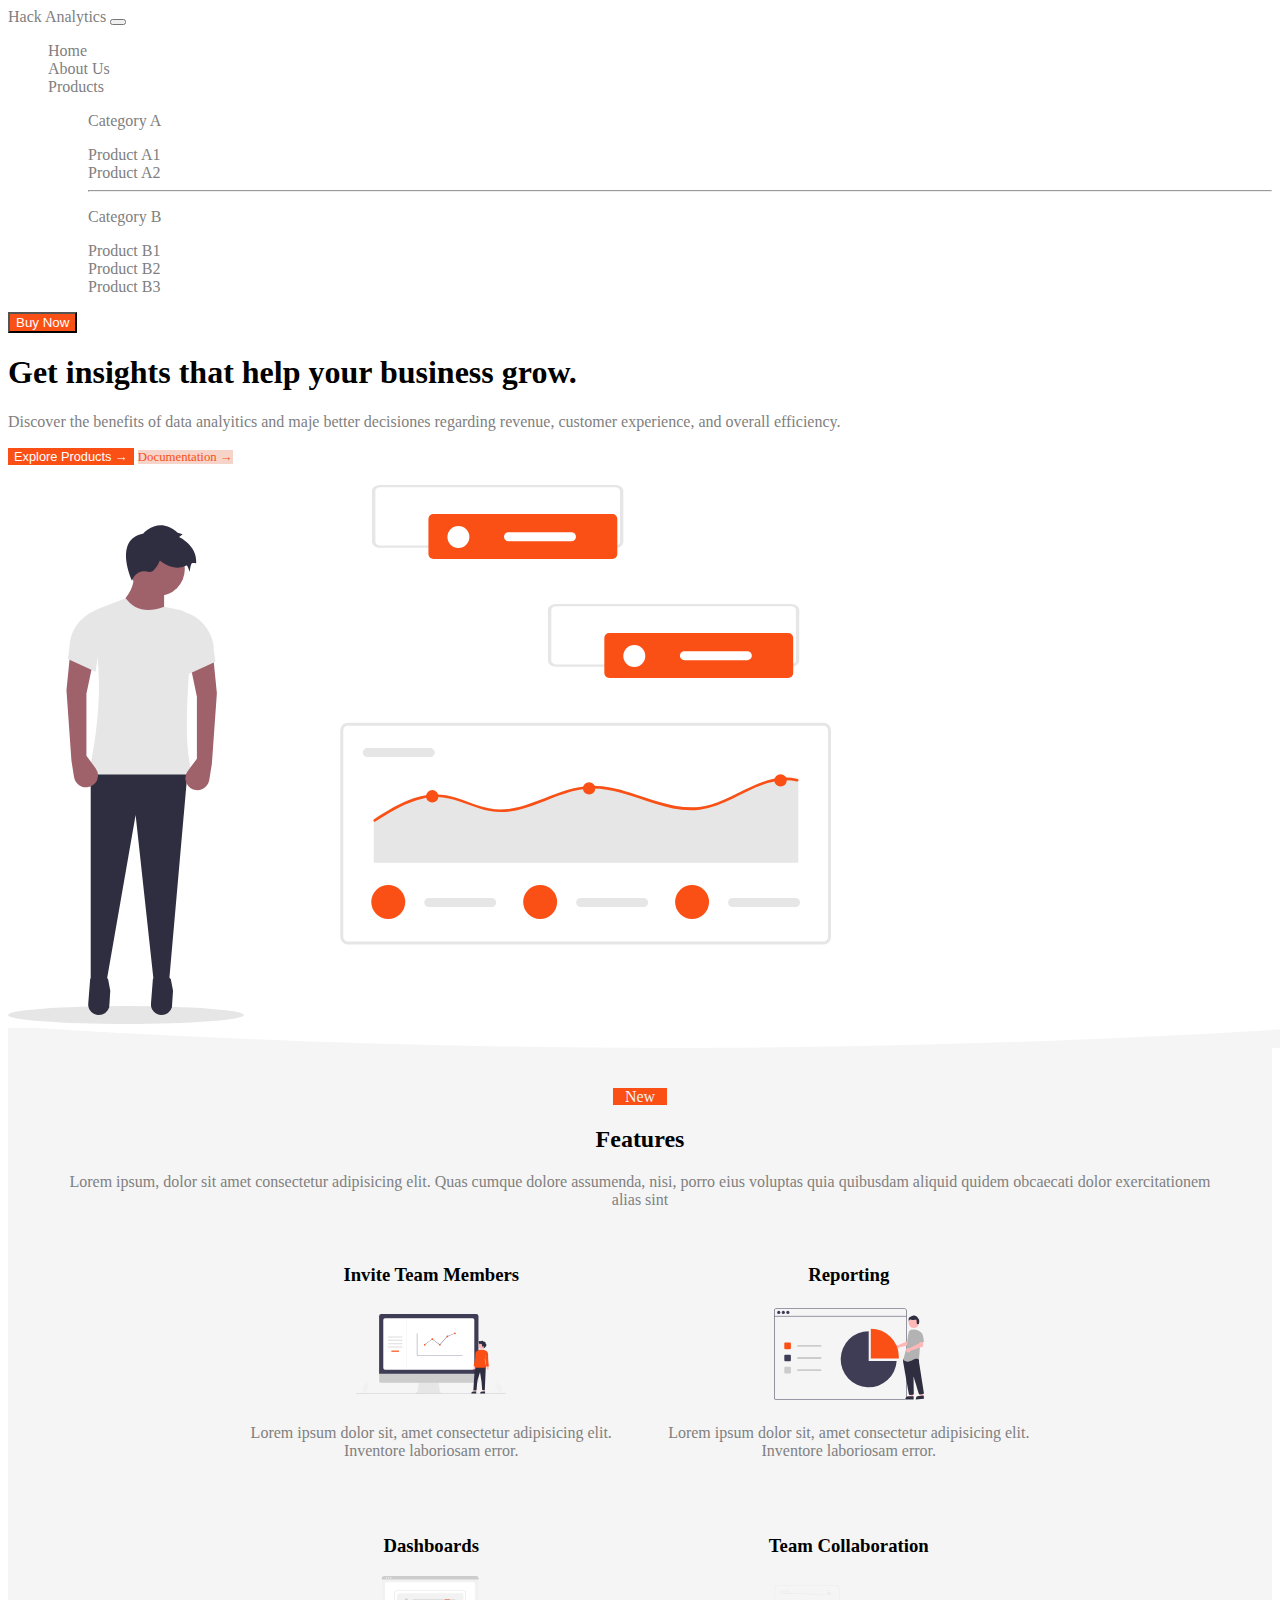
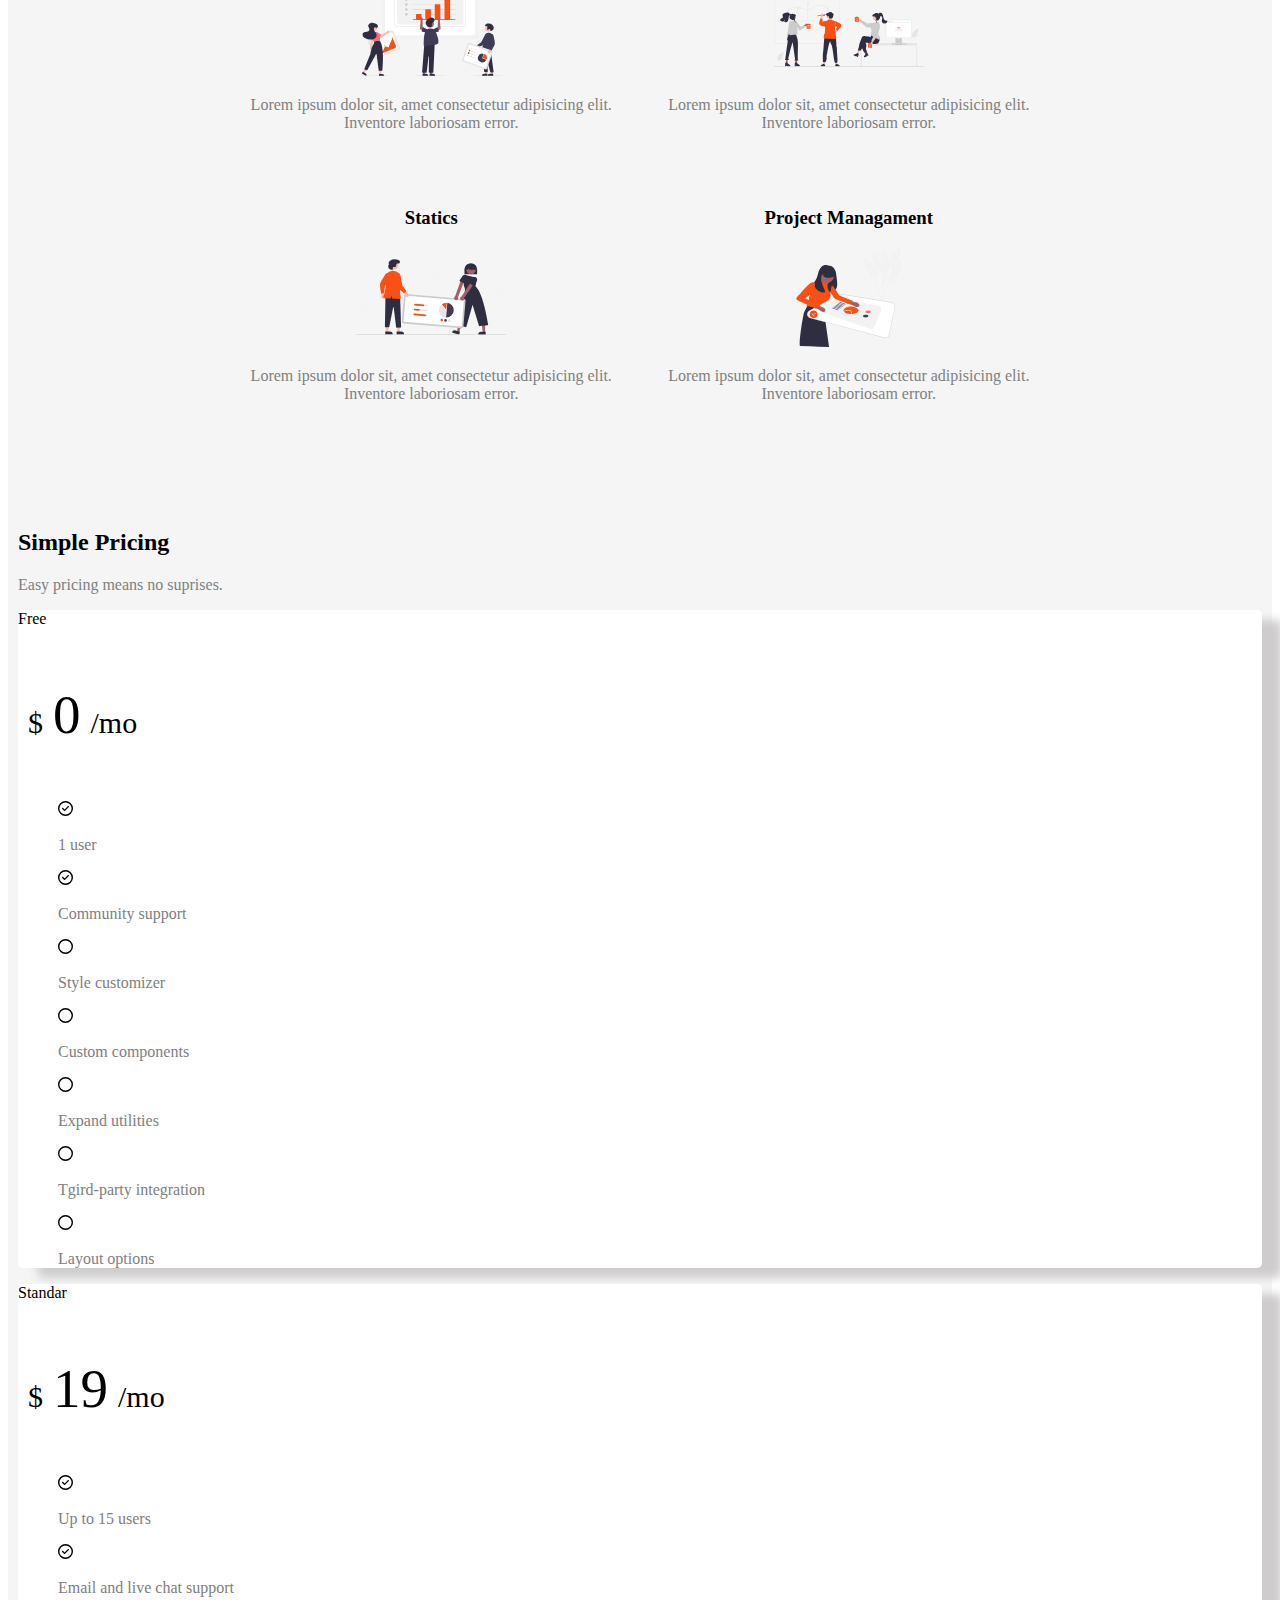
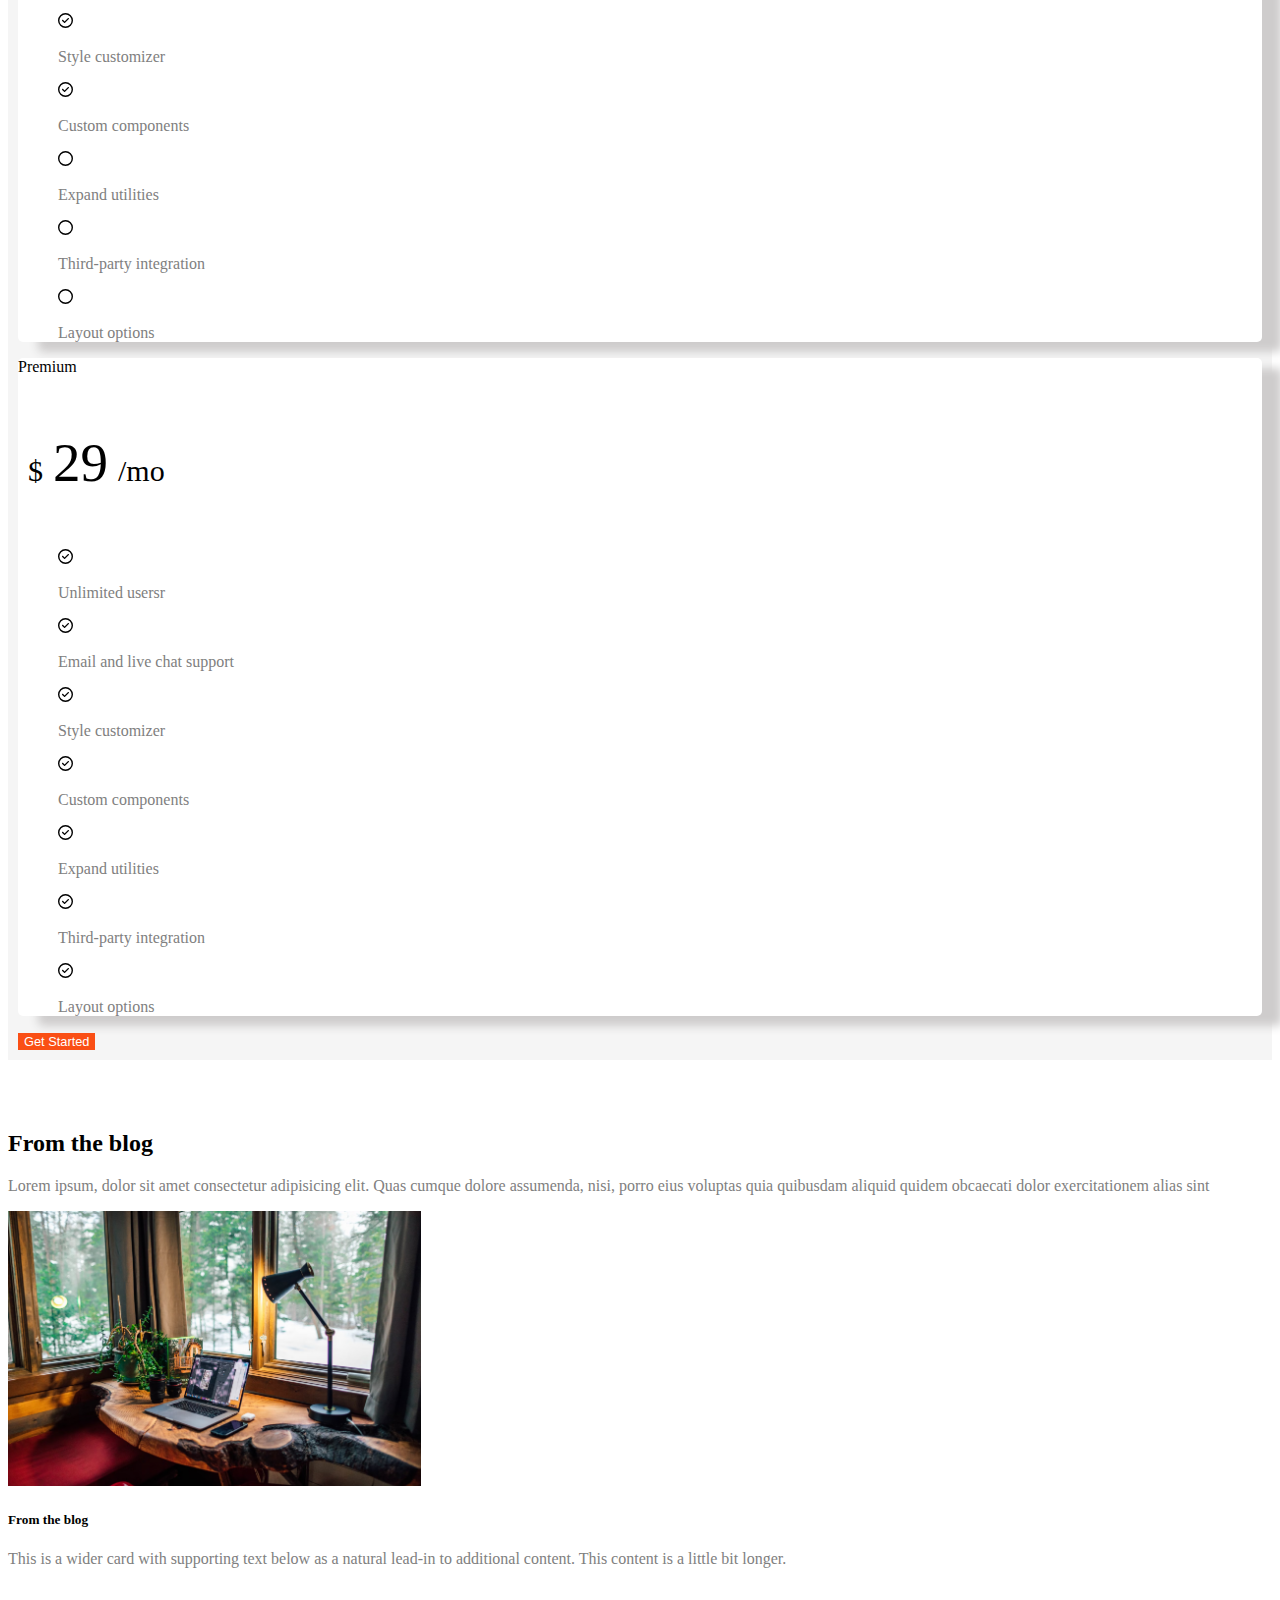
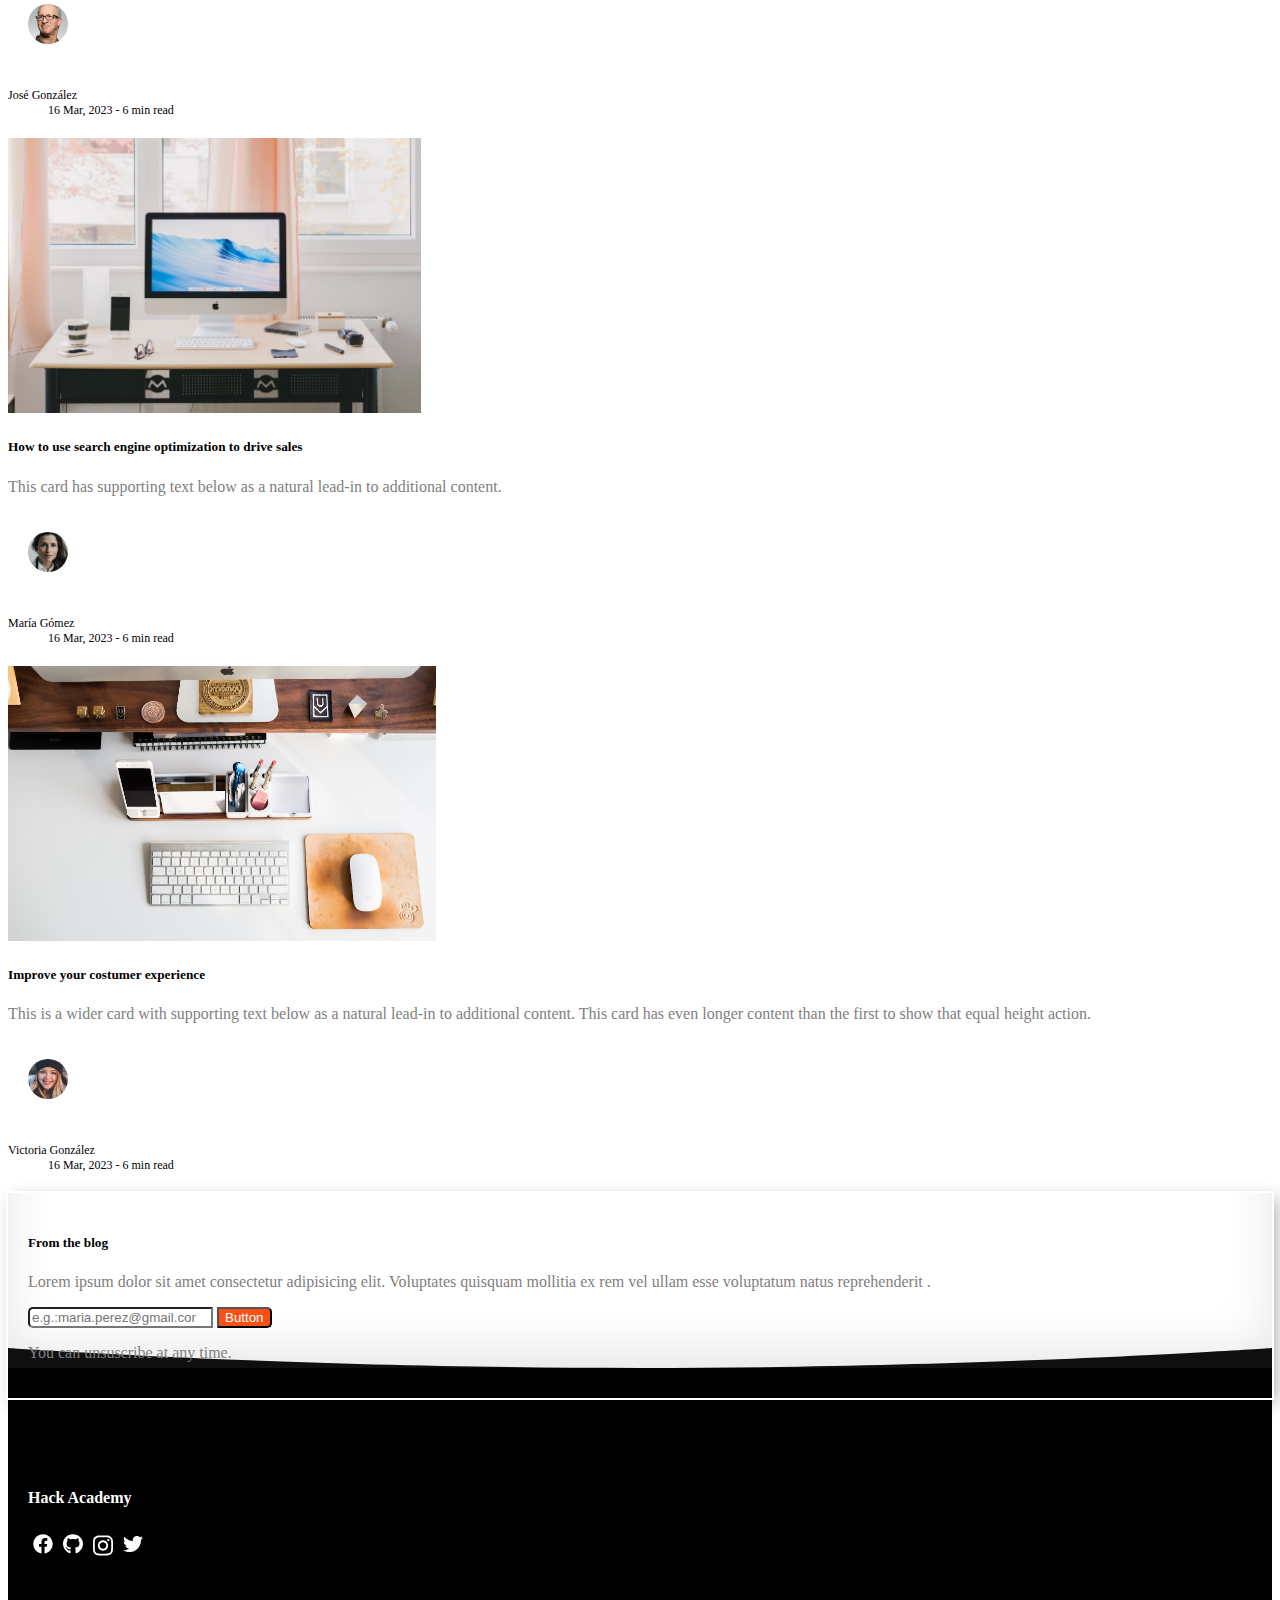
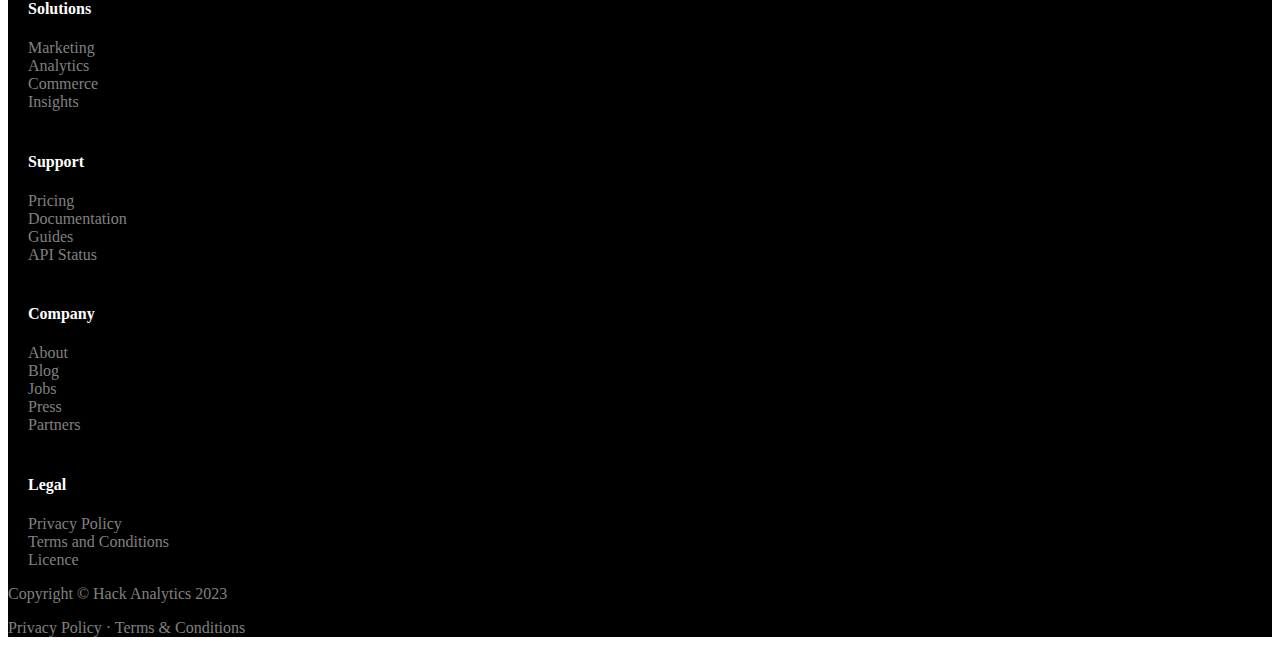
<file: index.html>
<!DOCTYPE html>
<html lang="en">
  <head>
    <meta charset="UTF-8" />
    <meta http-equiv="X-UA-Compatible" content="IE=edge" />
    <meta name="viewport" content="width=device-width, initial-scale=1.0" />
    <link
      href="https://cdn.jsdelivr.net/npm/bootstrap@5.3.0-alpha3/dist/css/bootstrap.min.css"
      rel="stylesheet"
      integrity="sha384-KK94CHFLLe+nY2dmCWGMq91rCGa5gtU4mk92HdvYe+M/SXH301p5ILy+dN9+nJOZ"
      crossorigin="anonymous"
    />
    <link rel="stylesheet" href="style.css" />
    <title>Hack Analytics</title>
  </head>
  <body>
    <nav
      class="navbar navbar-expand-lg bg-body-tertiary border-bottom border-secondary-subtle border-2 mb-5"
    >
      <div class="container-fluid mx-5">
        <a class="navbar-brand fw-bold" href="#">Hack Analytics</a>
        <button
          class="navbar-toggler"
          type="button"
          data-bs-toggle="collapse"
          data-bs-target="#navbarSupportedContent"
          aria-controls="navbarSupportedContent"
          aria-expanded="false"
          aria-label="Toggle navigation"
        >
          <span class="navbar-toggler-icon"></span>
        </button>
        <div
          class="collapse navbar-collapse ms-auto justify-content-end"
          id="navbarSupportedContent"
        >
          <ul class="navbar-nav mb-2 mb-lg-0">
            <li class="nav-item">
              <a class="nav-link active" aria-current="page" href="#">Home</a>
            </li>
            <li class="nav-item">
              <a class="nav-link" href="#">About Us</a>
            </li>
            <li class="nav-item dropdown">
              <a
                class="nav-link dropdown-toggle"
                href="#"
                role="button"
                data-bs-toggle="dropdown"
                aria-expanded="false"
              >
                Products
              </a>
              <ul class="dropdown-menu">
                <li><p class="text-secondary text-center">Category A</p></li>
                <li><a class="dropdown-item" href="#">Product A1</a></li>
                <li><a class="dropdown-item" href="#">Product A2</a></li>
                <li><hr class="dropdown-divider" /></li>
                <li><p class="text-secondary text-center">Category B</p></li>
                <li><a class="dropdown-item" href="#">Product B1</a></li>
                <li><a class="dropdown-item" href="#">Product B2</a></li>
                <li><a class="dropdown-item" href="#">Product B3</a></li>
              </ul>
            </li>
          </ul>
          <form class="d-flex" role="search">
            <button class="btn btn-buy rounded-pill" type="submit">
              Buy Now
            </button>
          </form>
        </div>
      </div>
    </nav>

    <section id="hero" class="hero">
      <div class="container">
        <div class="row p-5">
          <div class="col-12 col-lg-6 greyBorder">
            <h1 class="p-3">Get insights that help your business grow.</h1>
            <p class="p-3">
              Discover the benefits of data analyitics and maje better
              decisiones regarding revenue, customer experience, and overall
              efficiency.
            </p>
            <div class="buttons p-3 mb-5">
              <button class="btn btn-primary products-btn p-3">
                Explore Products →
              </button>
              <a class="btn btn-secondary documentation-btn p-3" href="#"
                >Documentation →</a
              >
            </div>
          </div>
          <div class="col-12 col-lg-6 mt-5">
            <img
              class="img-fluid"
              src="img/undraw_data_reports_706v.svg"
              alt="graphics reports"
            />
          </div>
        </div>
      </div>
    </section>

    <section class="features">
      <div class="container text-center">
        <div class="row featuresHeading">
          <div class="col-12">
            <span class="new rounded-pill fw-bold">New</span>
            <h2 class="mt-3">Features</h2>
            <p class="m-3 fs-6">
              Lorem ipsum, dolor sit amet consectetur adipisicing elit. Quas
              cumque dolore assumenda, nisi, porro eius voluptas quia quibusdam
              aliquid quidem obcaecati dolor exercitationem alias sint
            </p>
          </div>
          <div class="col-12 col-lg-6 featuresItems mt-5">
            <div class="featuresItem">
              <h3 class="mb-4 fs-6">Invite Team Members</h3>
              <img src="img/undraw_dashboard_re_3b76.svg" alt="feature" />
              <p class="m-3 fs-6">
                Lorem ipsum dolor sit, amet consectetur adipisicing elit.
                Inventore laboriosam error.
              </p>
            </div>
            <div class="featuresItem">
              <h3 class="mb-4 fs-6">Reporting</h3>
              <img src="img/undraw_segmentation_re_gduq.svg" alt="feature" />
              <p class="m-3 fs-6">
                Lorem ipsum dolor sit, amet consectetur adipisicing elit.
                Inventore laboriosam error.
              </p>
            </div>
            <div class="featuresItem">
              <h3 class="mb-4 fs-6">Dashboards</h3>
              <img src="img/undraw_data_re_80ws.svg" alt="feature" />
              <p class="m-3 fs-6">
                Lorem ipsum dolor sit, amet consectetur adipisicing elit.
                Inventore laboriosam error.
              </p>
            </div>
            <div class="featuresItem">
              <h3 class="mb-4 fs-6">Team Collaboration</h3>
              <img
                src="img/undraw_team_collaboration_re_ow29.svg"
                alt="feature"
              />
              <p class="m-3 fs-6">
                Lorem ipsum dolor sit, amet consectetur adipisicing elit.
                Inventore laboriosam error.
              </p>
            </div>
            <div class="featuresItem">
              <h3 class="mb-4 fs-6">Statics</h3>
              <img src="img/undraw_statistics_re_kox4.svg" alt="feature" />
              <p class="m-3 fs-6">
                Lorem ipsum dolor sit, amet consectetur adipisicing elit.
                Inventore laboriosam error.
              </p>
            </div>
            <div class="featuresItem">
              <h3 class="mb-4 fs-6">Project Managament</h3>
              <img src="img/undraw_project_complete_lwss.svg" alt="feature" />
              <p class="m-3 fs-6">
                Lorem ipsum dolor sit, amet consectetur adipisicing elit.
                Inventore laboriosam error.
              </p>
            </div>
          </div>
        </div>
      </div>
    </section>

    <section id="pricing">
      <div class="container mb-5">
        <div class="row p-5">
          <div class="col-12 mt-5 mb-5 text-center">
            <h2>Simple Pricing</h2>
            <p class="fw-bold">Easy pricing means no suprises.</p>
          </div>
          <div class="col-12 col-lg-4 card-pricing">
            <span class="d-flex justify-content-center p-3 free">Free</span>
            <p class="text-center price"><span class="signo">$</span>0<span class="month">/mo</span></p>
            <ul>
              <li>
                <img class="check d-inline" src="./img/circle-check-regular.svg" alt="check">
                <p class="d-inline ms-1">1 user</p>
              </li>
              <li>
                <img class="check d-inline" src="./img/circle-check-regular.svg" alt="check">
                <p class="d-inline ms-1">Community support</p>
              </li>
              <li>
                <img class="check d-inline" src="./img/circle-regular (1).svg" alt="check">
                <p class="d-inline ms-1">Style customizer</p>
              </li>
              <li>
                <img class="check d-inline" src="./img/circle-regular (1).svg" alt="check">
                <p class="d-inline ms-1">Custom components</p>
              </li>
              <li>
                <img class="check d-inline" src="./img/circle-regular (1).svg" alt="check">
                <p class="d-inline ms-1">Expand utilities</p>
              </li>
              <li>
                <img class="check d-inline" src="./img/circle-regular (1).svg" alt="check">
                <p class="d-inline ms-1">Tgird-party integration</p>
              </li>
              <li>
                <img class="check d-inline" src="./img/circle-regular (1).svg" alt="check">
                <p class="d-inline ms-1">Layout options</p></li>
            <ul>
          </div>
          <div class="col-12 col-lg-4 card-pricing">
            <span class="d-flex justify-content-center p-3 standar">Standar</span>
            <p class="text-center price"><span class="signo">$</span>19<span class="month">/mo</span></p>
            <ul>
              <li>
                <img class="check d-inline" src="./img/circle-check-regular.svg" alt="check">
                <p class="d-inline ms-1">Up to 15 users</p>
              </li>
              <li>
                <img class="check d-inline" src="./img/circle-check-regular.svg" alt="check">
                <p class="d-inline ms-1">Email and live chat support</p>
              </li>
              <li>
                <img class="check d-inline" src="./img/circle-check-regular.svg" alt="check">
                <p class="d-inline ms-1">Style customizer</p>
              </li>
              <li>
                <img class="check d-inline" src="./img/circle-check-regular.svg" alt="check">
                <p class="d-inline ms-1">Custom components</p>
              </li>
              <li>
                <img class="check d-inline" src="./img/circle-regular (1).svg" alt="check">
                <p class="d-inline ms-1">Expand utilities</p>
              </li>
              <li>
                <img class="check d-inline" src="./img/circle-regular (1).svg" alt="check">
                <p class="d-inline ms-1">Third-party integration</p>
              </li>
              <li>
                <img class="check d-inline" src="./img/circle-regular (1).svg" alt="check">
              <p class="d-inline ms-1">Layout options</p>
            <ul>
          </div>
          <div class="col-12 col-lg-4 card-pricing">
            <span class="d-flex justify-content-center p-3 premium">Premium</span>
            <p class="text-center price"><span class="signo">$</span>29<span class="month">/mo</span></p>
            <ul>
              <li>
                <img class="check d-inline" src="./img/circle-check-regular.svg" alt="check">
                <p class="d-inline ms-1">Unlimited usersr</p>
              </li>
              <li>
                <img class="check d-inline" src="./img/circle-check-regular.svg" alt="check">
                <p class="d-inline ms-1">Email and live chat support</p>
              </li>
              <li>
                <img class="check d-inline" src="./img/circle-check-regular.svg" alt="check">
                <p class="d-inline ms-1">Style customizer</p>
              </li>
              <li>
                <img class="check d-inline" src="./img/circle-check-regular.svg" alt="check">
                <p class="d-inline ms-1">Custom components</p>
              </li>
              <li>
                <img class="check d-inline" src="./img/circle-check-regular.svg" alt="check">
                <p class="d-inline ms-1">Expand utilities</p>
              </li>
              <li>
                <img class="check d-inline" src="./img/circle-check-regular.svg" alt="check">
                <p class="d-inline ms-1">Third-party integration</p>
              </li>
              <li>
                <img class="check d-inline" src="./img/circle-check-regular.svg" alt="check">
                <p class="d-inline ms-1">Layout options</p>
              </li>
          
          </div>
        </div>
        <div class="d-flex justify-content-center m-5 ">
          <button class="btn btn-primary products-btn p-3 fw-bold">Get Started</button>
        
        </div>
      </div>
      
      
    </section>

    <section id="blog">
      <div class="container">
        <h2 class="mt-3 text-center">From the blog</h2>
        <p class="m-3 fs-6 text-center">
          Lorem ipsum, dolor sit amet consectetur adipisicing elit. Quas cumque
          dolore assumenda, nisi, porro eius voluptas quia quibusdam aliquid
          quidem obcaecati dolor exercitationem alias sint
        </p>
        <div class="row row-cols-1 row-cols-lg-3 g-4 p-0">
          <div class="col-12">
            <div class="card h-100">
              <img
                src="img/blog-1.avif"
                class="card-img-top card-idem"
                alt="..."
              />
              <div class="card-body">
                <h5 class="card-title">From the blog</h5>
                <p class="card-text">
                  This is a wider card with supporting text below as a natural
                  lead-in to additional content. This content is a little bit
                  longer.
                </p>
              </div>
              <div class="card-footer d-flex">
                <img
                  class="card-footer-img"
                  src="img/person_1.avif"
                  alt="blog-person"
                />
                <dl class="card-dl">
                  <dt>José González</dt>
                  <dd class="m-0">16 Mar, 2023 - 6 min read</dd>
                </dl>
              </div>
            </div>
          </div>
          <div class="col-12">
            <div class="card h-100">
              <img
                src="img/blog-2.avif"
                class="card-img-top card-idem"
                alt="..."
              />
              <div class="card-body">
                <h5 class="card-title">
                  How to use search engine optimization to drive sales
                </h5>
                <p class="card-text">
                  This card has supporting text below as a natural lead-in to
                  additional content.
                </p>
              </div>
              <div class="card-footer d-flex">
                <img
                  class="card-footer-img"
                  src="img/person_2.avif"
                  alt="blog-person"
                />
                <dl class="card-dl">
                  <dt>María Gómez</dt>
                  <dd class="m-0">16 Mar, 2023 - 6 min read</dd>
                </dl>
              </div>
            </div>
          </div>
          <div class="col-12">
            <div class="card h-100">
              <img
                src="img/blog-3.avif"
                class="card-img-top card-idem"
                alt="..."
              />
              <div class="card-body">
                <h5 class="card-title">Improve your costumer experience</h5>
                <p class="card-text">
                  This is a wider card with supporting text below as a natural
                  lead-in to additional content. This card has even longer
                  content than the first to show that equal height action.
                </p>
              </div>
              <div class="card-footer d-flex">
                <img
                  class="card-footer-img"
                  src="img/person_3.avif"
                  alt="blog-person"
                />
                <dl class="card-dl">
                  <dt>Victoria González</dt>
                  <dd class="m-0">16 Mar, 2023 - 6 min read</dd>
                </dl>
              </div>
            </div>
          </div>
        </div>
        <div
          class="row border border-light-subtle rounded m-0 mt-3 bg-body p-4 blockquote d-flex justify-content-center align-items-center"
        >
          <div class="col-12 col-lg-6">
            <h5>From the blog</h5>
            <p>
              Lorem ipsum dolor sit amet consectetur adipisicing elit.
              Voluptates quisquam mollitia ex rem vel ullam esse voluptatum
              natus reprehenderit .
            </p>
          </div>
          <div class="col-12 col-lg-6">
            <form class="d-flex" role="search">
              <input
                class="m-0 form-control form-input"
                type="search"
                placeholder="e.g.:maria.perez@gmail.com"
                aria-label="Search"
              />
              <button class="btn form-btn" type="submit">Button</button>
            </form>
            <p class="ms-1">You can unsuscribe at any time.</p>
          </div>
        </div>
      </div>
    </section>

    <footer id="footer">
      <div class="container">
        <div class="row border-bottom pb-5">
          <div class="col-12 col-lg-4 flex">
            <h4>Hack Academy</h4>
            <div class="icons">
              <a class="icon" href="#"
                ><img src="img/facebook.svg" alt="facebook"
              /></a>
              <a class="icon" href="#"
                ><img src="img/github.svg" alt="github"
              /></a>
              <a class="icon" href="#"
                ><img src="img/instagram.svg" alt="instagram"
              /></a>
              <a class="icon" href="#"
                ><img src="img/twitter.svg" alt="twitter"
              /></a>
            </div>
          </div>
          <div class="col-12 col-lg-2 flex">
            <h4>Solutions</h4>
            <a href="#">Marketing</a>
            <a href="#">Analytics</a>
            <a href="#">Commerce</a>
            <a href="#">Insights</a>
          </div>
          <div class="col-12 col-lg-2 flex">
            <h4>Support</h4>
            <a href="#">Pricing</a>
            <a href="#">Documentation</a>
            <a href="#">Guides</a>
            <a href="#">API Status</a>
          </div>
          <div class="col-12 col-lg-2 flex">
            <h4>Company</h4>
            <a href="#">About</a>
            <a href="#">Blog</a>
            <a href="#">Jobs</a>
            <a href="#">Press</a>
            <a href="#">Partners</a>
          </div>
          <div class="col-12 col-lg-2 flex">
            <h4>Legal</h4>
            <a href="#">Privacy Policy</a>
            <a href="#">Terms and Conditions</a>
            <a href="#">Licence</a>
          </div>
        </div>
        <div class="d-lg-flex justify-content-between mt-5">
          <p>Copyright © Hack Analytics 2023</p>

          <p>Privacy Policy · Terms & Conditions</p>
        </div>
      </div>
    </footer>
    <script
      src="https://cdn.jsdelivr.net/npm/bootstrap@5.3.0-alpha3/dist/js/bootstrap.bundle.min.js"
      integrity="sha384-ENjdO4Dr2bkBIFxQpeoTz1HIcje39Wm4jDKdf19U8gI4ddQ3GYNS7NTKfAdVQSZe"
      crossorigin="anonymous"
    ></script>
  </body>
</html>
</file>
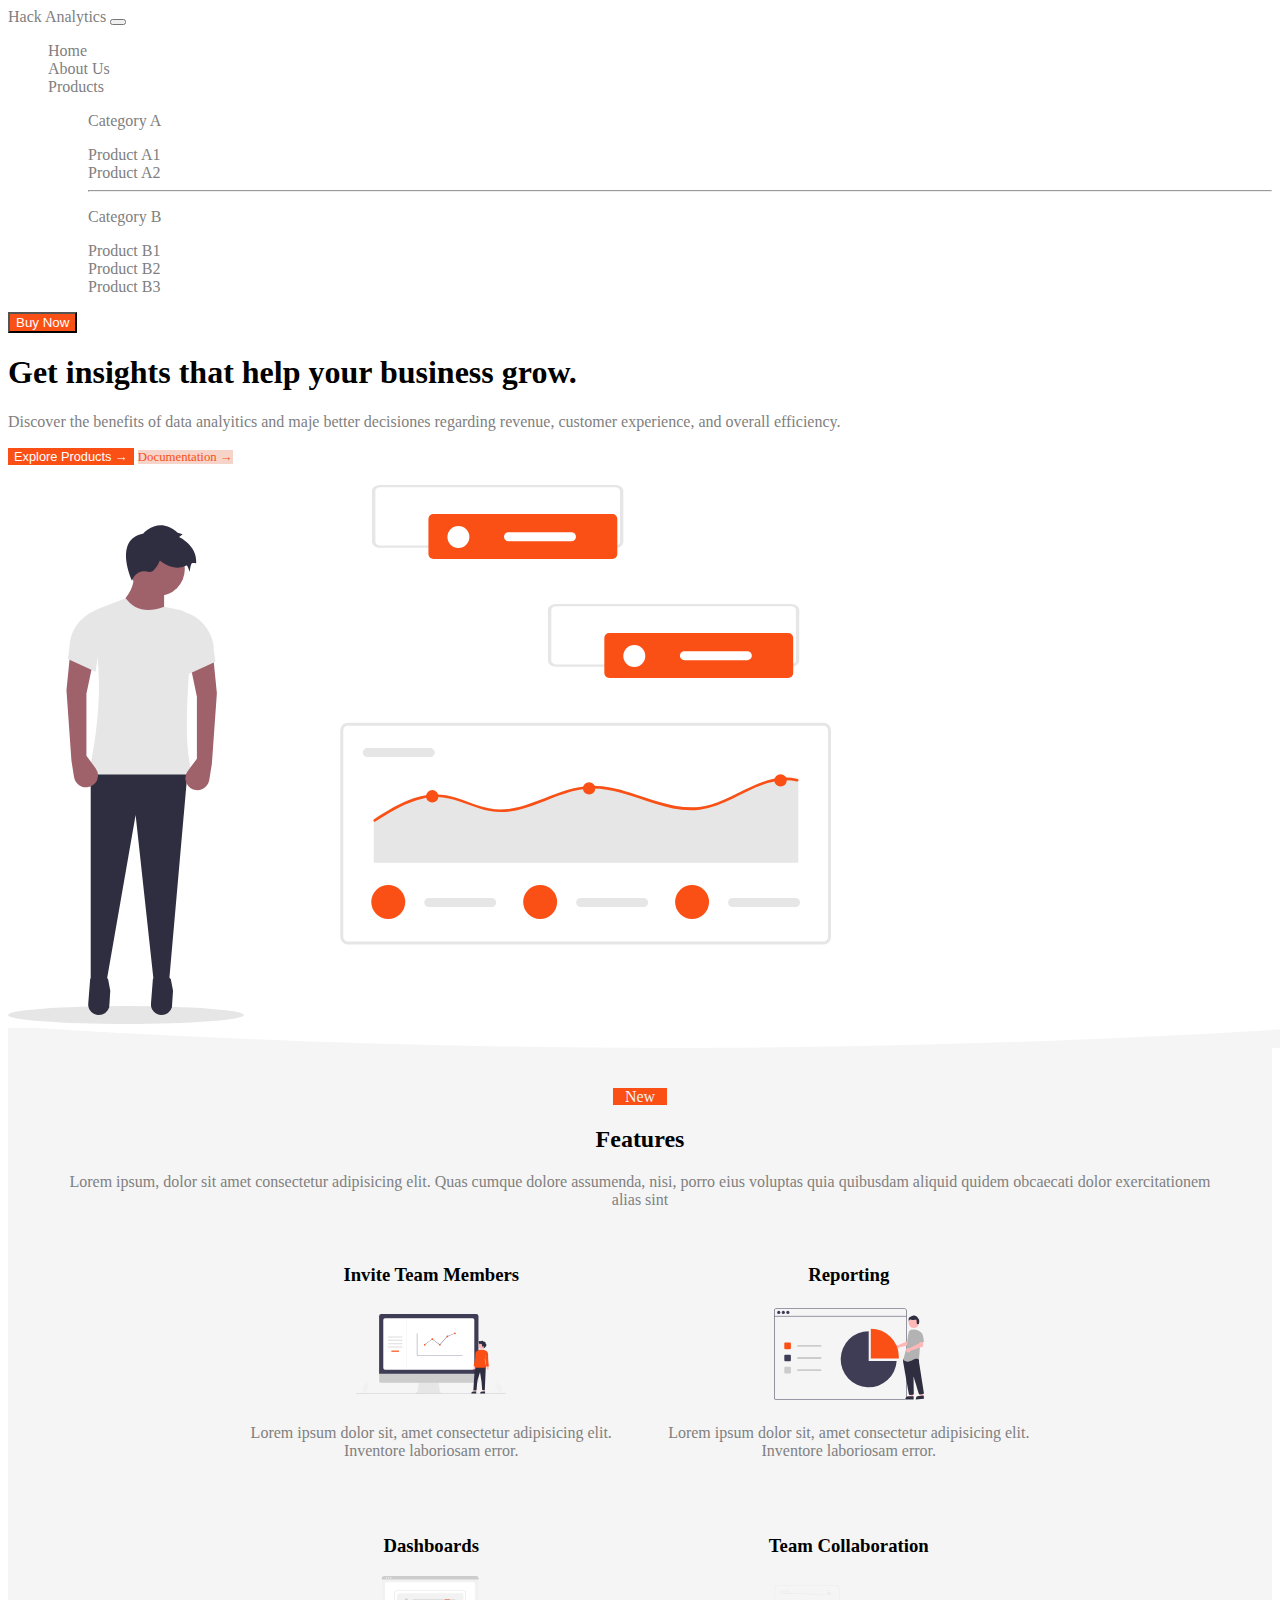
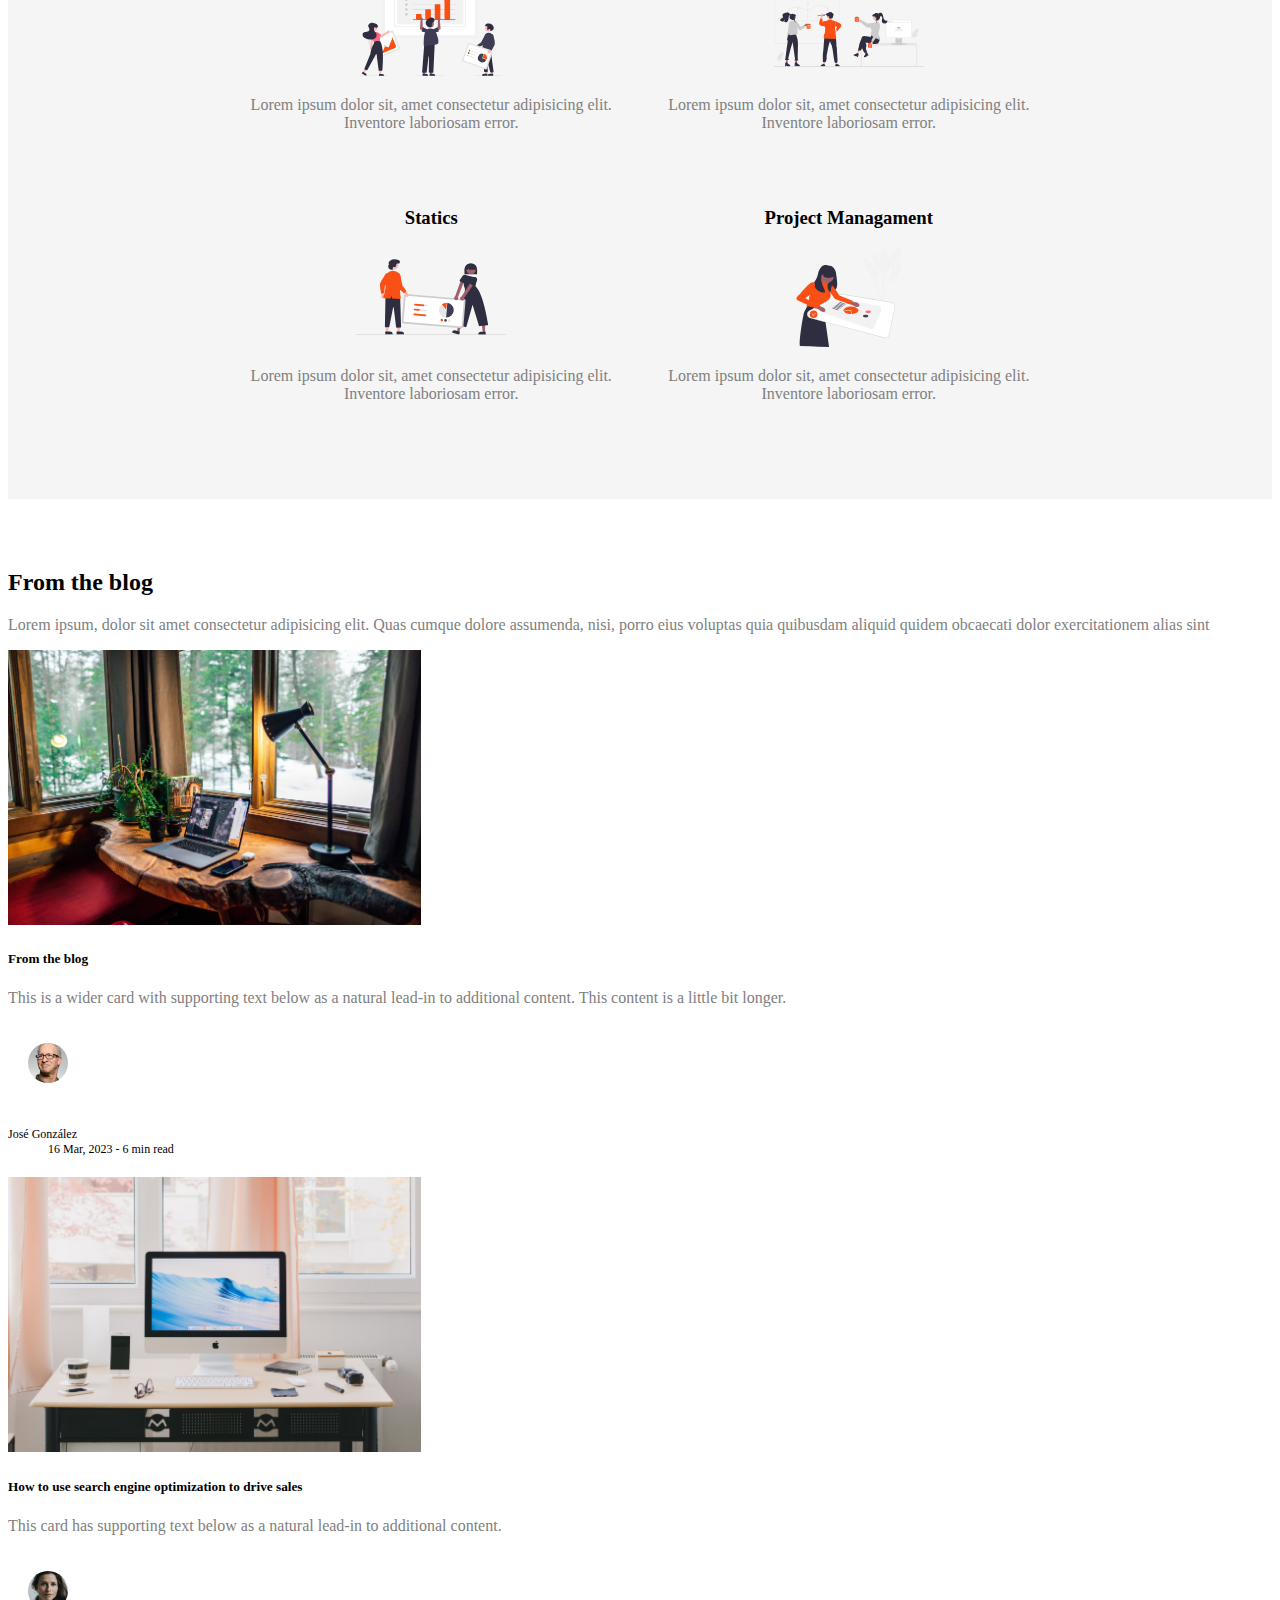
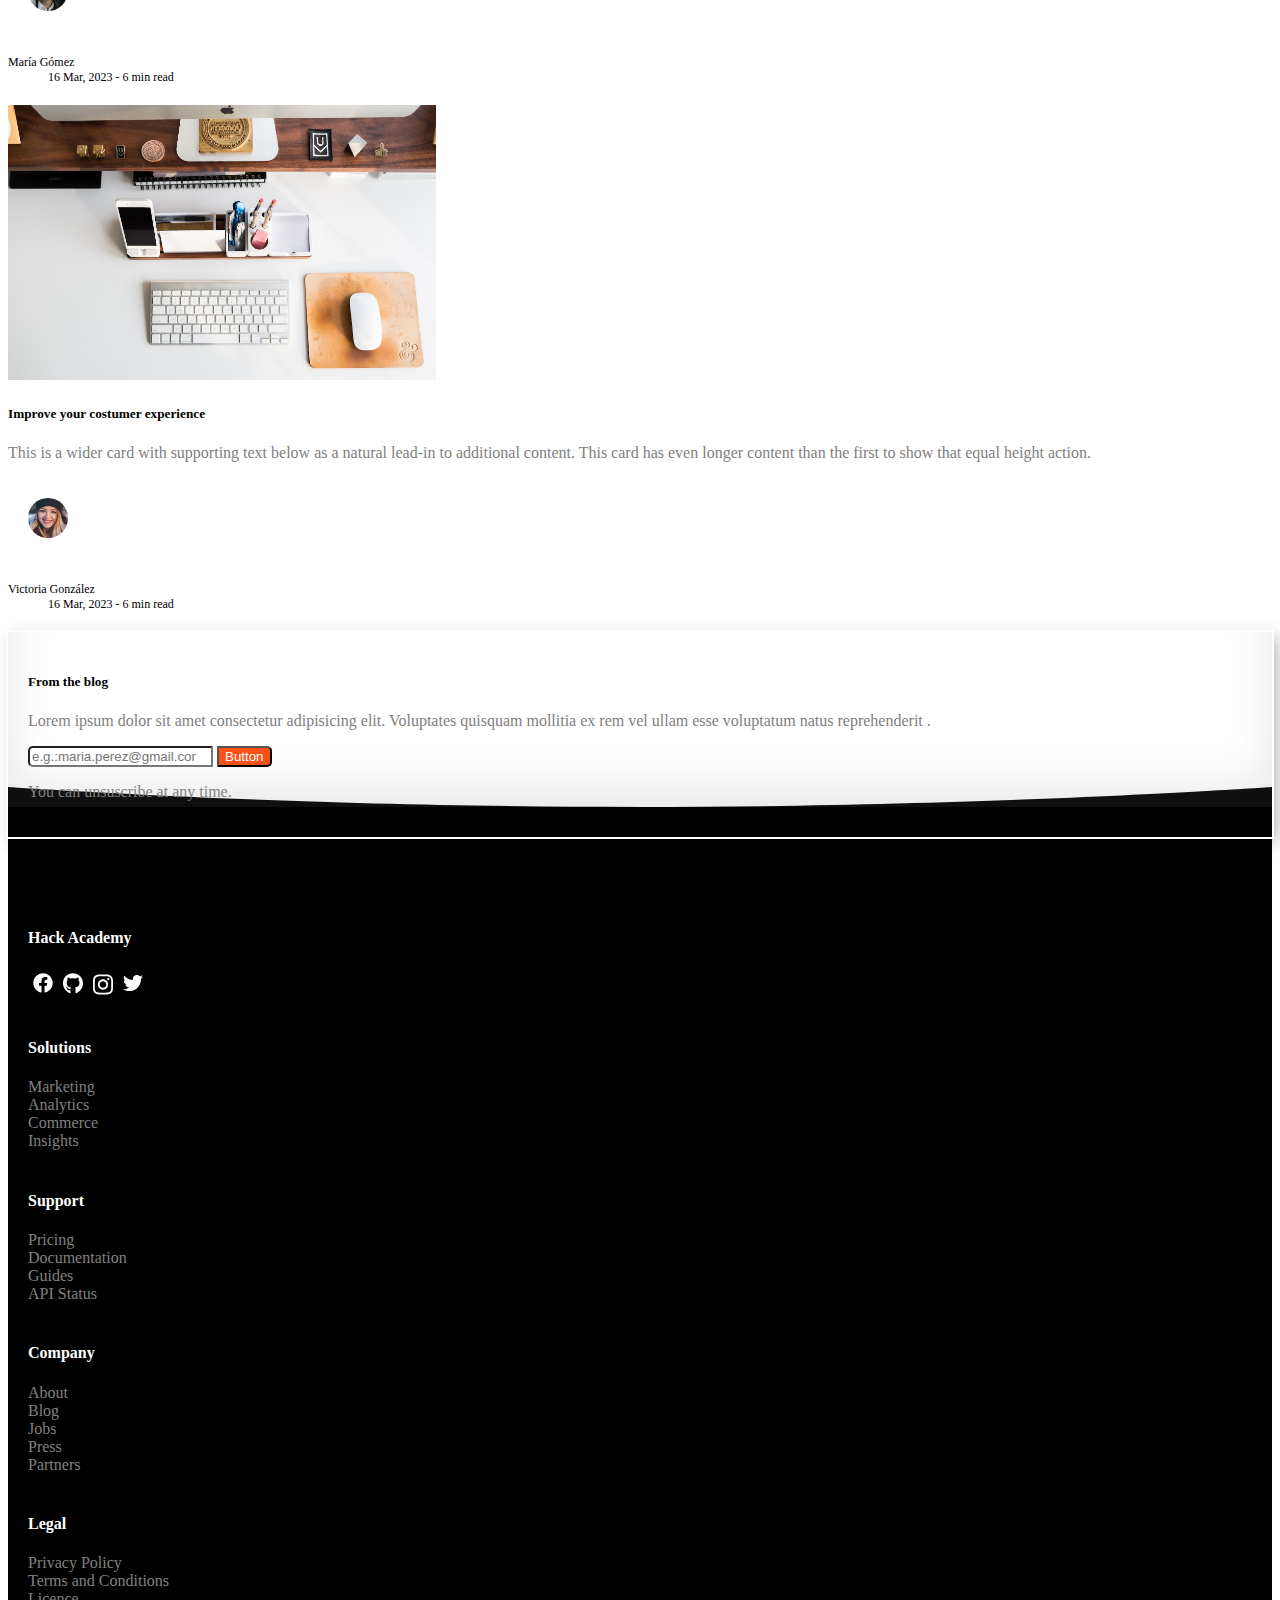
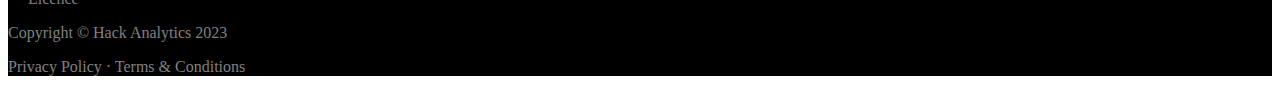
<file: index (2).html>
<!DOCTYPE html>
<html lang="en">
  <head>
    <meta charset="UTF-8" />
    <meta http-equiv="X-UA-Compatible" content="IE=edge" />
    <meta name="viewport" content="width=device-width, initial-scale=1.0" />
    <link
      href="https://cdn.jsdelivr.net/npm/bootstrap@5.3.0-alpha3/dist/css/bootstrap.min.css"
      rel="stylesheet"
      integrity="sha384-KK94CHFLLe+nY2dmCWGMq91rCGa5gtU4mk92HdvYe+M/SXH301p5ILy+dN9+nJOZ"
      crossorigin="anonymous"
    />
    <link rel="stylesheet" href="style.css" />
    <title>UN SOLO BODY</title>
  </head>
  <body>
    <nav
      class="navbar navbar-expand-lg bg-body-tertiary border-bottom border-secondary-subtle border-2 mb-5"
    >
      <div class="container-fluid mx-5">
        <a class="navbar-brand fw-bold" href="#">Hack Analytics</a>
        <button
          class="navbar-toggler"
          type="button"
          data-bs-toggle="collapse"
          data-bs-target="#navbarSupportedContent"
          aria-controls="navbarSupportedContent"
          aria-expanded="false"
          aria-label="Toggle navigation"
        >
          <span class="navbar-toggler-icon"></span>
        </button>
        <div
          class="collapse navbar-collapse ms-auto justify-content-end"
          id="navbarSupportedContent"
        >
          <ul class="navbar-nav mb-2 mb-lg-0">
            <li class="nav-item">
              <a class="nav-link active" aria-current="page" href="#">Home</a>
            </li>
            <li class="nav-item">
              <a class="nav-link" href="#">About Us</a>
            </li>
            <li class="nav-item dropdown">
              <a
                class="nav-link dropdown-toggle"
                href="#"
                role="button"
                data-bs-toggle="dropdown"
                aria-expanded="false"
              >
                Products
              </a>
              <ul class="dropdown-menu">
                <li><p class="text-secondary text-center">Category A</p></li>
                <li><a class="dropdown-item" href="#">Product A1</a></li>
                <li><a class="dropdown-item" href="#">Product A2</a></li>
                <li><hr class="dropdown-divider" /></li>
                <li><p class="text-secondary text-center">Category B</p></li>
                <li><a class="dropdown-item" href="#">Product B1</a></li>
                <li><a class="dropdown-item" href="#">Product B2</a></li>
                <li><a class="dropdown-item" href="#">Product B3</a></li>
              </ul>
            </li>
          </ul>
          <form class="d-flex" role="search">
            <button class="btn btn-buy rounded-pill" type="submit">
              Buy Now
            </button>
          </form>
        </div>
      </div>
    </nav>

    <section id="hero" class="hero">
      <div class="container">
        <div class="row p-5">
          <div class="col-12 col-lg-6 greyBorder">
            <h1 class="p-3">Get insights that help your business grow.</h1>
            <p class="p-3">
              Discover the benefits of data analyitics and maje better
              decisiones regarding revenue, customer experience, and overall
              efficiency.
            </p>
            <div class="buttons p-3 mb-5">
              <button class="btn btn-primary products-btn p-3">
                Explore Products →
              </button>
              <a class="btn btn-secondary documentation-btn p-3" href="#"
                >Documentation →</a
              >
            </div>
          </div>
          <div class="col-12 col-lg-6 mt-5">
            <img
              class="img-fluid"
              src="img/undraw_data_reports_706v.svg"
              alt="graphics reports"
            />
          </div>
        </div>
      </div>
    </section>

    <section class="features">
      <div class="container text-center">
        <div class="row featuresHeading">
          <div class="col-12">
            <span class="new rounded-pill fw-bold">New</span>
            <h2 class="mt-3">Features</h2>
            <p class="m-3 fs-6">
              Lorem ipsum, dolor sit amet consectetur adipisicing elit. Quas
              cumque dolore assumenda, nisi, porro eius voluptas quia quibusdam
              aliquid quidem obcaecati dolor exercitationem alias sint
            </p>
          </div>
          <div class="col-12 col-lg-6 featuresItems mt-5">
            <div class="featuresItem">
              <h3 class="mb-4 fs-6">Invite Team Members</h3>
              <img src="img/undraw_dashboard_re_3b76.svg" alt="feature" />
              <p class="m-3 fs-6">
                Lorem ipsum dolor sit, amet consectetur adipisicing elit.
                Inventore laboriosam error.
              </p>
            </div>
            <div class="featuresItem">
              <h3 class="mb-4 fs-6">Reporting</h3>
              <img src="img/undraw_segmentation_re_gduq.svg" alt="feature" />
              <p class="m-3 fs-6">
                Lorem ipsum dolor sit, amet consectetur adipisicing elit.
                Inventore laboriosam error.
              </p>
            </div>
            <div class="featuresItem">
              <h3 class="mb-4 fs-6">Dashboards</h3>
              <img src="img/undraw_data_re_80ws.svg" alt="feature" />
              <p class="m-3 fs-6">
                Lorem ipsum dolor sit, amet consectetur adipisicing elit.
                Inventore laboriosam error.
              </p>
            </div>
            <div class="featuresItem">
              <h3 class="mb-4 fs-6">Team Collaboration</h3>
              <img
                src="img/undraw_team_collaboration_re_ow29.svg"
                alt="feature"
              />
              <p class="m-3 fs-6">
                Lorem ipsum dolor sit, amet consectetur adipisicing elit.
                Inventore laboriosam error.
              </p>
            </div>
            <div class="featuresItem">
              <h3 class="mb-4 fs-6">Statics</h3>
              <img src="img/undraw_statistics_re_kox4.svg" alt="feature" />
              <p class="m-3 fs-6">
                Lorem ipsum dolor sit, amet consectetur adipisicing elit.
                Inventore laboriosam error.
              </p>
            </div>
            <div class="featuresItem">
              <h3 class="mb-4 fs-6">Project Managament</h3>
              <img src="img/undraw_project_complete_lwss.svg" alt="feature" />
              <p class="m-3 fs-6">
                Lorem ipsum dolor sit, amet consectetur adipisicing elit.
                Inventore laboriosam error.
              </p>
            </div>
          </div>
        </div>
      </div>
    </section>

    <section id="blog">
      <div class="container">
        <h2 class="mt-3 text-center">From the blog</h2>
        <p class="m-3 fs-6 text-center">
          Lorem ipsum, dolor sit amet consectetur adipisicing elit. Quas cumque
          dolore assumenda, nisi, porro eius voluptas quia quibusdam aliquid
          quidem obcaecati dolor exercitationem alias sint
        </p>
        <div class="row row-cols-1 row-cols-lg-3 g-4 p-0">
          <div class="col-12">
            <div class="card h-100">
              <img
                src="img/blog-1.avif"
                class="card-img-top card-idem"
                alt="..."
              />
              <div class="card-body">
                <h5 class="card-title">From the blog</h5>
                <p class="card-text">
                  This is a wider card with supporting text below as a natural
                  lead-in to additional content. This content is a little bit
                  longer.
                </p>
              </div>
              <div class="card-footer d-flex">
                <img
                  class="card-footer-img"
                  src="img/person_1.avif"
                  alt="blog-person"
                />
                <dl class="card-dl">
                  <dt>José González</dt>
                  <dd class="m-0">16 Mar, 2023 - 6 min read</dd>
                </dl>
              </div>
            </div>
          </div>
          <div class="col-12">
            <div class="card h-100">
              <img
                src="img/blog-2.avif"
                class="card-img-top card-idem"
                alt="..."
              />
              <div class="card-body">
                <h5 class="card-title">
                  How to use search engine optimization to drive sales
                </h5>
                <p class="card-text">
                  This card has supporting text below as a natural lead-in to
                  additional content.
                </p>
              </div>
              <div class="card-footer d-flex">
                <img
                  class="card-footer-img"
                  src="img/person_2.avif"
                  alt="blog-person"
                />
                <dl class="card-dl">
                  <dt>María Gómez</dt>
                  <dd class="m-0">16 Mar, 2023 - 6 min read</dd>
                </dl>
              </div>
            </div>
          </div>
          <div class="col-12">
            <div class="card h-100">
              <img
                src="img/blog-3.avif"
                class="card-img-top card-idem"
                alt="..."
              />
              <div class="card-body">
                <h5 class="card-title">Improve your costumer experience</h5>
                <p class="card-text">
                  This is a wider card with supporting text below as a natural
                  lead-in to additional content. This card has even longer
                  content than the first to show that equal height action.
                </p>
              </div>
              <div class="card-footer d-flex">
                <img
                  class="card-footer-img"
                  src="img/person_3.avif"
                  alt="blog-person"
                />
                <dl class="card-dl">
                  <dt>Victoria González</dt>
                  <dd class="m-0">16 Mar, 2023 - 6 min read</dd>
                </dl>
              </div>
            </div>
          </div>
        </div>
        <div
          class="row border border-light-subtle rounded m-0 mt-3 bg-body p-4 blockquote d-flex justify-content-center align-items-center"
        >
          <div class="col-12 col-lg-6">
            <h5>From the blog</h5>
            <p>
              Lorem ipsum dolor sit amet consectetur adipisicing elit.
              Voluptates quisquam mollitia ex rem vel ullam esse voluptatum
              natus reprehenderit .
            </p>
          </div>
          <div class="col-12 col-lg-6">
            <form class="d-flex" role="search">
              <input
                class="m-0 form-control form-input"
                type="search"
                placeholder="e.g.:maria.perez@gmail.com"
                aria-label="Search"
              />
              <button class="btn form-btn" type="submit">Button</button>
            </form>
            <p class="ms-1">You can unsuscribe at any time.</p>
          </div>
        </div>
      </div>
    </section>

    <footer id="footer">
      <div class="container">
        <div class="row border-bottom pb-5">
          <div class="col-12 col-lg-4 flex">
            <h4>Hack Academy</h4>
            <div class="icons">
              <a class="icon" href="#"
                ><img src="img/facebook.svg" alt="facebook"
              /></a>
              <a class="icon" href="#"
                ><img src="img/github.svg" alt="github"
              /></a>
              <a class="icon" href="#"
                ><img src="img/instagram.svg" alt="instagram"
              /></a>
              <a class="icon" href="#"
                ><img src="img/twitter.svg" alt="twitter"
              /></a>
            </div>
          </div>
          <div class="col-12 col-lg-2 flex">
            <h4>Solutions</h4>
            <a href="#">Marketing</a>
            <a href="#">Analytics</a>
            <a href="#">Commerce</a>
            <a href="#">Insights</a>
          </div>
          <div class="col-12 col-lg-2 flex">
            <h4>Support</h4>
            <a href="#">Pricing</a>
            <a href="#">Documentation</a>
            <a href="#">Guides</a>
            <a href="#">API Status</a>
          </div>
          <div class="col-12 col-lg-2 flex">
            <h4>Company</h4>
            <a href="#">About</a>
            <a href="#">Blog</a>
            <a href="#">Jobs</a>
            <a href="#">Press</a>
            <a href="#">Partners</a>
          </div>
          <div class="col-12 col-lg-2 flex">
            <h4>Legal</h4>
            <a href="#">Privacy Policy</a>
            <a href="#">Terms and Conditions</a>
            <a href="#">Licence</a>
          </div>
        </div>
        <div class="d-lg-flex justify-content-between mt-5">
          <p>Copyright © Hack Analytics 2023</p>

          <p>Privacy Policy · Terms & Conditions</p>
        </div>
      </div>
    </footer>
    <script
      src="https://cdn.jsdelivr.net/npm/bootstrap@5.3.0-alpha3/dist/js/bootstrap.bundle.min.js"
      integrity="sha384-ENjdO4Dr2bkBIFxQpeoTz1HIcje39Wm4jDKdf19U8gI4ddQ3GYNS7NTKfAdVQSZe"
      crossorigin="anonymous"
    ></script>
  </body>
</html>
</file>
<file: style.css>
:root{
    --naranja : #fa4f15;
    --naranjaClaro: #f7d4c9;
    --gris: #f5f5f5;
    --grisM : #cecccc;
    --grey: #808080;
}
h4 {
    color: white;
    font-size: 1rem;
}
p {
    color: var(--grey);
    font-weight: lighter;
}
a {
    text-decoration: none;
    color: var(--grey);
}
li {
    list-style: none;
}

/* Hero */

@keyframes fromTheBottom {
    from {bottom: -60px;}
    to {bottom: 0;}
}
.hero{
  position: relative;
  width: 100%;
  animation-name: fromTheBottom;
  animation-duration: .5s;
}
.products-btn, .documentation-btn {
    font-size: .8rem;
    font-weight: lighter;
    border: none; 
}
.products-btn, .btn-buy {
    background-color: var(--naranja);
    color: white;
} 
.products-btn:hover {
    background-color: var(--gris);
    color: #808080;
}

.documentation-btn, .btn-buy:hover {
    background-color: var(--naranjaClaro);
    color: var(--naranja);
}
.greyBorder {
    border-bottom: solid #b8b8b8 2px;
    margin: 20px 0;
} 
@media (min-width: 992px) {
    .greyBorder {
        border: 0;
    }  
   
}
/* Curve */
.features::before {
    content: "";
    display: block;
    position: absolute;
    top: 0;
    height: 20px;
    background-size: 100% 100%;
    width: 100%;
    background-image: url(img/curveGray.svg);
    background-color: white;
}

/* Features */

.features {
    background-color: var(--gris);
    padding: 30px;
    text-align: center;
    position: relative;
}
.featuresHeading {
    display: flex;
    flex-direction: column;
    align-items: center;
    padding: 30px;
    
}
.new {
    background-color: #fa4f15;
    color: #f5f5f5;
    padding: 0 12px;
}
.featuresItems {
    display: flex;
    flex-direction: column;
    align-items: center;
    justify-content: center;
    width: 100%;
    
}
.featuresItem {
    width: 100%;
    padding: 20px;
    position: relative;
    bottom: 0;
}
.featuresItem:hover {
    cursor: pointer;
    bottom: 20px;
    transition: bottom .3s;
}
.featuresItem img {
    width: 150px;
    height: 100px;
    
}
@media (min-width: 768px) {
    .featuresItems{
        flex-direction: row;
        flex-wrap: wrap;
    }
    .featuresItem {
        width: 33%;
    }
}
/*Pricing*/
#pricing {
    background-color: var(--gris);
    padding: 10px;
}
.card-cols {
    margin: 20px 0;
}
.price {
    font-size: 55px;
    color: black;
}
.price span {
    font-size: 30px;
    margin: 0 10px;
}
.check {
    height: 15px;
    width: 15px;
}
.list-item-able, .list-item-disable {
    display: flex;
    justify-content: center;
    align-items: center;
}
.list-item-disable {
    color: #b8b8b8;
}
.card-pricing {
    margin: 10px 0;
    background-color: white;
    box-shadow: var(--grisM) 20px 10px 10px;
    border-radius: 5px;
}

/* Blog */
#blog {
    position: relative;
    top: 50px;
    z-index: 1;
}
.card-idem {
    height: 275px;
    object-fit: cover;
}
.text{
    padding-bottom: 34px;
}
.userDetails {
    margin-top: 20px;
    margin-left: 80px;
}

/* Form */
.form-btn{
    background-color: var(--naranja);
    color: white;
    border-radius: 0 5px 5px 0px;
}
.form-input{
    border-radius: 5px 0px 0px 5px;
}

/* Footer */
#footer {
    background-color: black;
    font-size: 1rem;
    padding-top: 100px;
    position: relative;
    z-index: -1;

}
.flex {
    display: flex;
    flex-direction: column;
    margin-top: 20px;
    padding-left: 20px;
}
.row-flex {
    margin-top: 20px;
    display: flex;
    justify-content: space-between;
}
.icon {
    filter: invert(100%);
    height: 20px;
    width: 20px;
    margin: 5px;

}
.icons {
    display: flex;
    
}
.blockquote{
        padding: 20px;
        box-shadow:
             inset 0 -3em 3em rgba(0,0,0,0.1),
                   0 0  0 2px rgb(255,255,255),
                   0.3em 0.3em 1em rgba(0,0,0,0.3);
      
}

.card-footer-img {
    border-radius: 50%;
    width: 40px;
    margin: 20px;
}
.card-dl {
    margin: 20px 0;
    font-size: 12px;
}

#footer::before {
    content: "";
    display: block;
    position: absolute;
    top: 0;
    height: 20px;
    background-size: 100% 100%;
    width: 100%;
    background-image: url(img/curveDarkGray.svg);
    background-color: white;
    z-index: 0;
}
</file>
